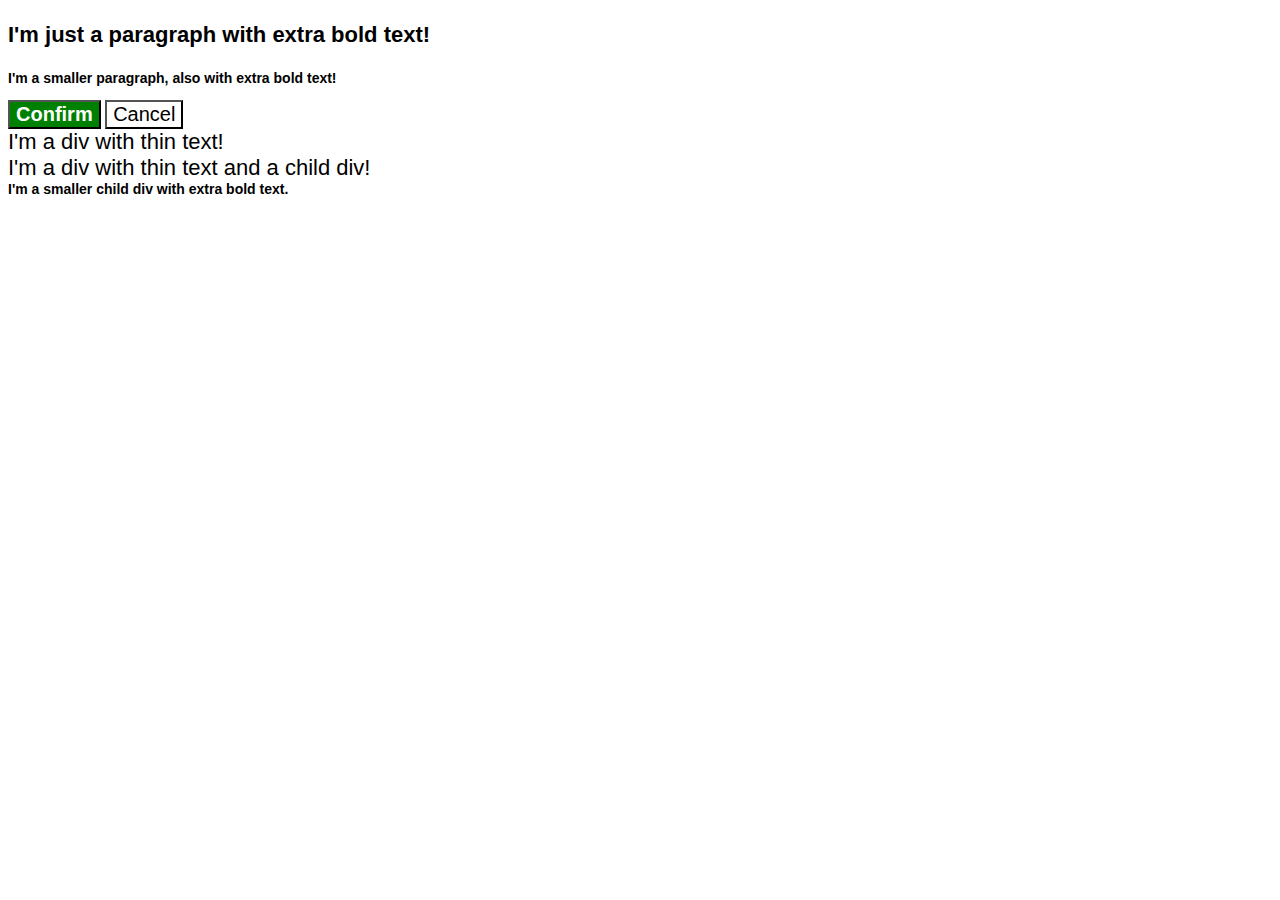
<file: foundations/cascade/01-cascade-fix/index.html>
<!DOCTYPE html>
<html lang="en">

<head>
  <meta charset="UTF-8">
  <meta http-equiv="X-UA-Compatible" content="IE=edge">
  <meta name="viewport" content="width=device-width, initial-scale=1.0">
  <title>Fix the Cascade</title>
  <link rel="stylesheet" href="style.css">
</head>

<body>
  <p class="para">I'm just a paragraph with extra bold text!</p>
  <p class="para small-para">I'm a smaller paragraph, also with extra bold text!</p>

  <button id="confirm-button" class="button confirm">Confirm</button>
  <button id="cancel-button" class="button cancel">Cancel</button>

  <div class="text">I'm a div with thin text!</div>
  <div class="text">I'm a div with thin text and a child div!
    <div class="text child">I'm a smaller child div with extra bold text.</div>
  </div>
  
</body>
</html>
</file>
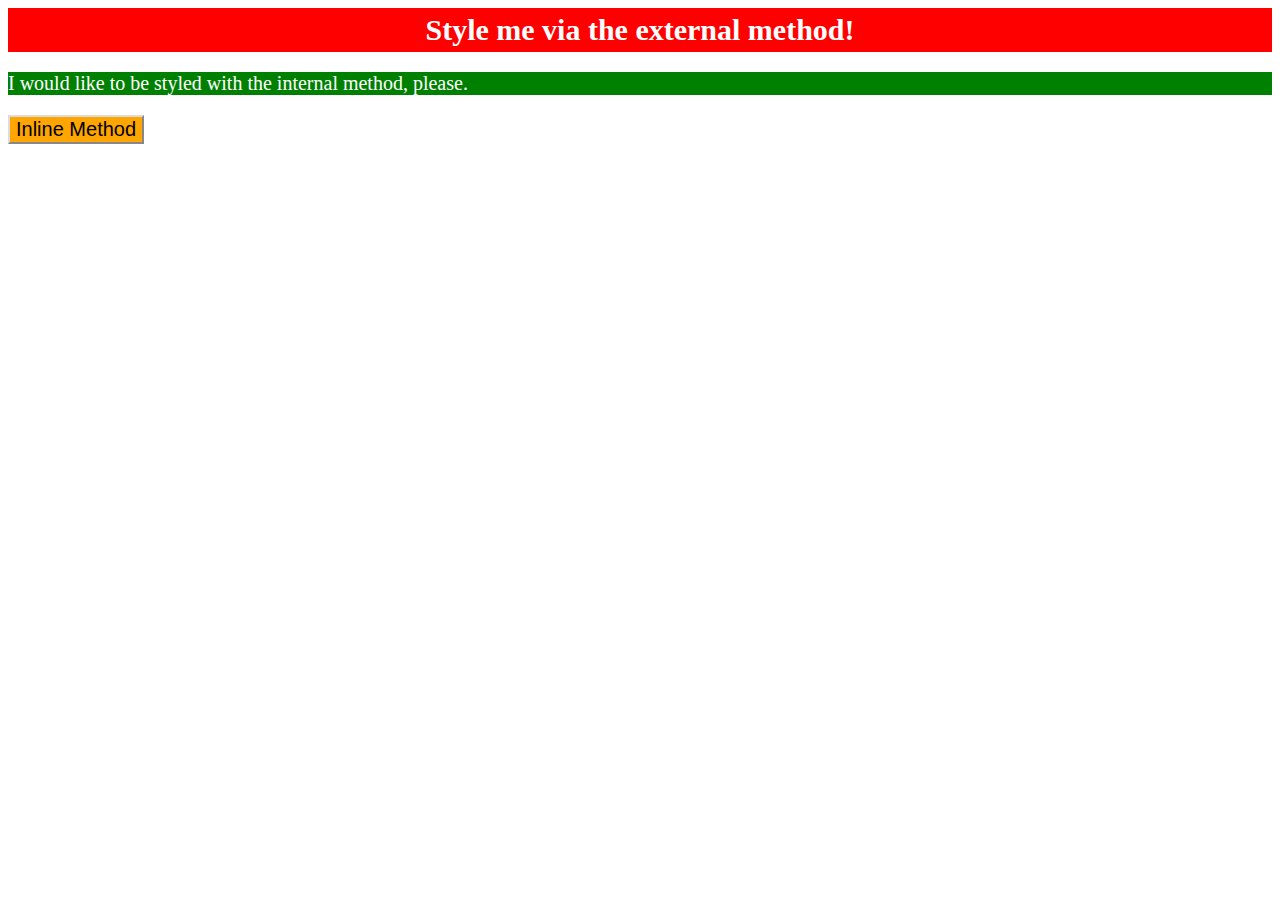
<file: foundations/intro-to-css/01-css-methods/index.html>
<!DOCTYPE html>
<html lang="en">

<head>
  <meta charset="UTF-8">
  <meta http-equiv="X-UA-Compatible" content="IE=edge">
  <meta name="viewport" content="width=device-width, initial-scale=1.0">
  <link rel="stylesheet" href="style.css">

  <style>
    p {
      background-color: green;
      color: white;
      font-family: Georgia, 'Times New Roman', Times, serif;
      font-size: 20px;
    }
  </style>

  <title>Methods for Adding CSS</title>
</head>

<body>
  <div>Style me via the external method!</div>
  <p>I would like to be styled with the internal method, please.</p>
  <button style="background-color: orange;
    font-size: 20px;
    border-color: gainsboro">Inline Method
  </button>
</body>

</html>
</file>
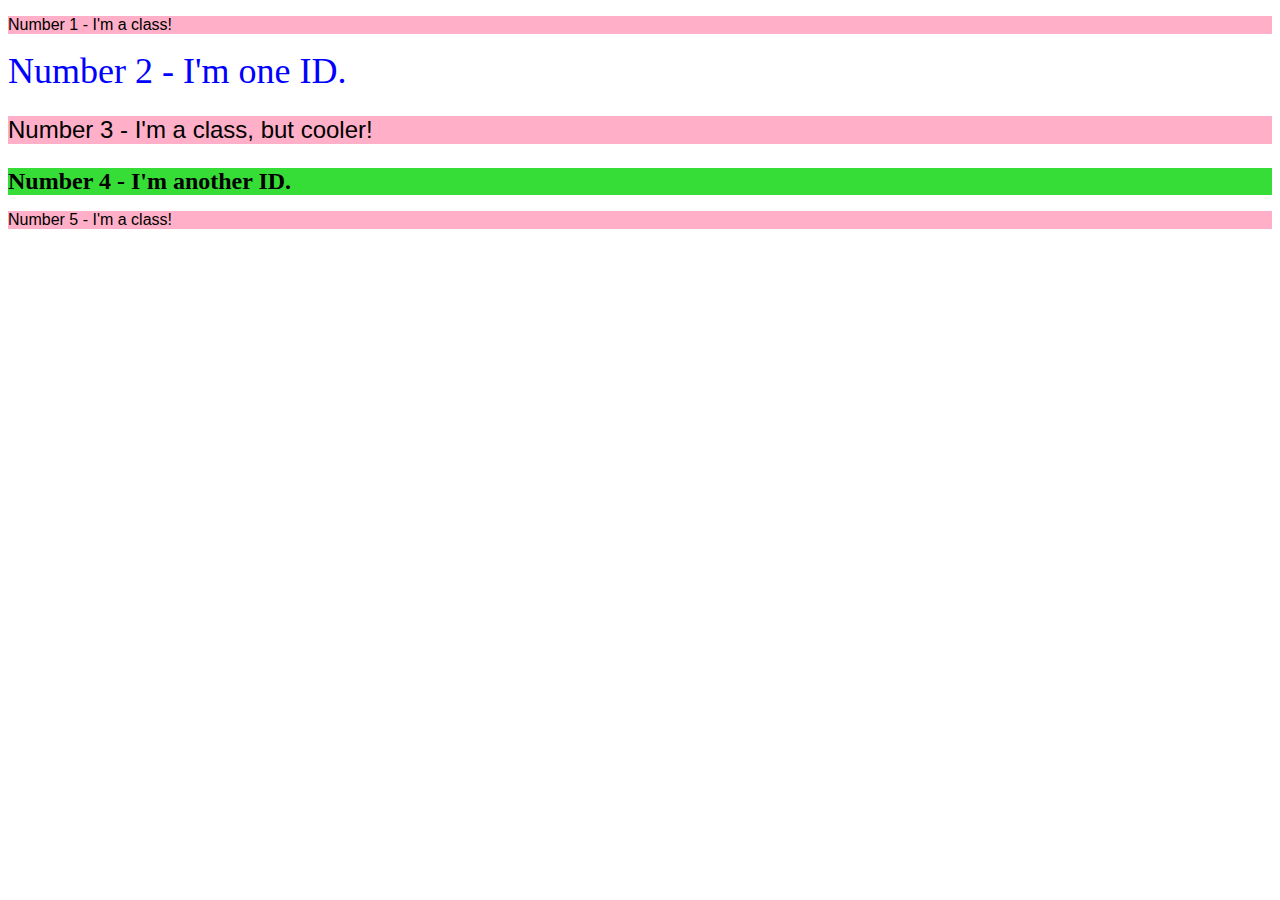
<file: foundations/intro-to-css/02-class-id-selectors/index.html>
<!DOCTYPE html>
<html lang="en">

<head>
  <meta charset="UTF-8">
  <meta http-equiv="X-UA-Compatible" content="IE=edge">
  <meta name="viewport" content="width=device-width, initial-scale=1.0">
  <title>Class and ID Selectors</title>
  <link rel="stylesheet" href="style.css">
</head>

<body>
  <p class="odd-number">Number 1 - I'm a class!</p>
  <div id="number-two">Number 2 - I'm one ID.</div>
  <p class="odd-number cool">Number 3 - I'm a class, but cooler!</p>
  <div id="number-four">Number 4 - I'm another ID.</div>
  <p class="odd-number">Number 5 - I'm a class!</p>
</body>

</html>
</file>
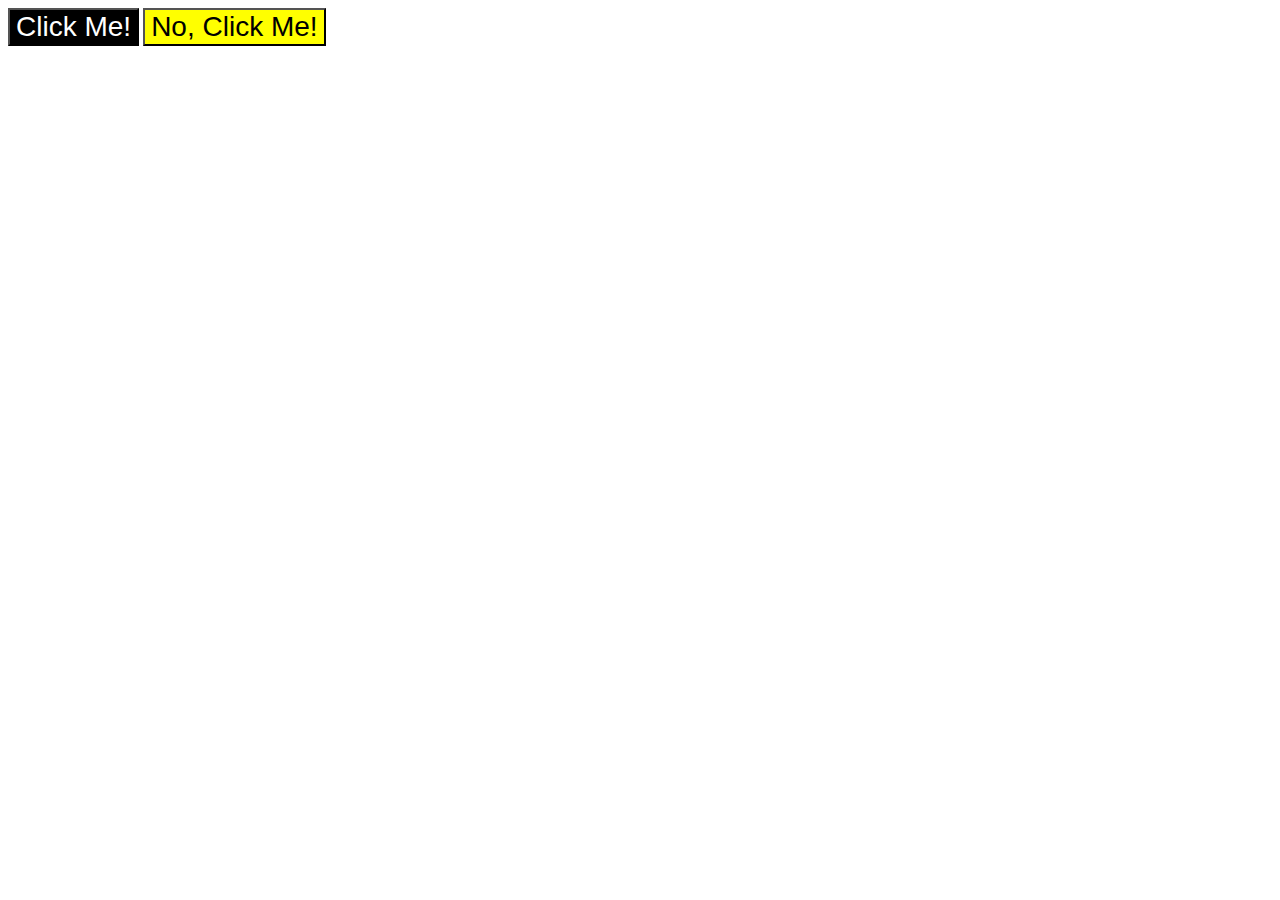
<file: foundations/intro-to-css/03-grouping-selectors/index.html>
<!DOCTYPE html>
<html lang="en">

<head>
  <meta charset="UTF-8">
  <meta http-equiv="X-UA-Compatible" content="IE=edge">
  <meta name="viewport" content="width=device-width, initial-scale=1.0">
  <title>Grouping Selectors</title>
  <link rel="stylesheet" href="style.css">
</head>

<body>
  <button class="click">Click Me!</button>
  <button class="no">No, Click Me!</button>
</body>

</html>
</file>
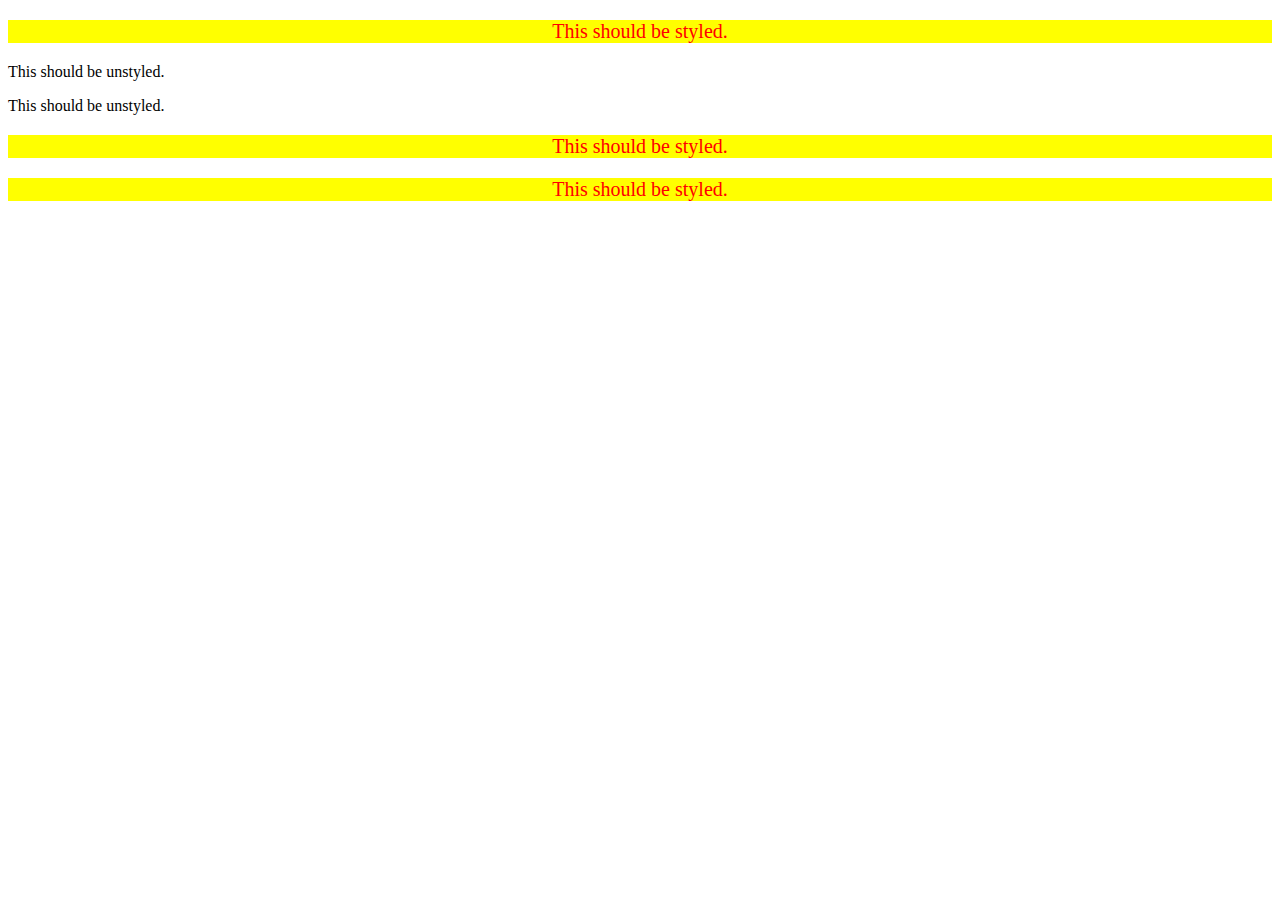
<file: foundations/intro-to-css/05-descendant-combinator/index.html>
<!DOCTYPE html>
<html lang="en">

<head>
  <meta charset="UTF-8">
  <meta http-equiv="X-UA-Compatible" content="IE=edge">
  <meta name="viewport" content="width=device-width, initial-scale=1.0">
  <title>Descendant Combinator</title>
  <link rel="stylesheet" href="style.css">
</head>

<body>

  <div class="container">
    <p class="text">This should be styled.</p>
  </div>

  <p class="text">This should be unstyled.</p>
  <p class="text">This should be unstyled.</p>
  
  <div class="container">
    <p class="text">This should be styled.</p>
    <p class="text">This should be styled.</p>
  </div>
  
</body>

</html>
</file>
<file: foundations/cascade/01-cascade-fix/style.css>
body {
  font-family: Arial, Helvetica, sans-serif;
}

.para,
.small-para {
  color: hsl(0, 0%, 0%);
  font-weight: 800;
}

.para.small-para {
  font-size: 14px;
  font-weight: 800;
}

.para {
  font-size: 22px;
}

.button.confirm {
  background: green;
  color: white;
  font-weight: bold;
} 

.button {
  background-color: rgb(255, 255, 255);
  color: rgb(0, 0, 0);
  font-size: 20px;
}

.text .child {
  color: rgb(0, 0, 0);
  font-weight: 800;
  font-size: 14px;
}

div.text {
  color: rgb(0, 0, 0);
  font-size: 22px;
  font-weight: 100;
}
</file>
<file: foundations/intro-to-css/01-css-methods/style.css>
div {
    background-color: red;
    text-align: center;
    font-family: 'Times New Roman', Times, serif;
    font-weight: bold;
    font-size: 30px;
    color: white;
    padding: 5px;
}
</file>
<file: foundations/intro-to-css/02-class-id-selectors/style.css>
.odd-number {
    background-color: rgb(255, 175, 199);
    font-family: Verdana, Geneva, Tahoma, sans-serif;
}

#number-two {
    color: blue;
    font-size: 36px;
}

.cool,
#number-four {
    font-size: 24px;
}

#number-four {
    background-color: rgb(55, 221, 55);
    font-weight: bold;
}
</file>
<file: foundations/intro-to-css/03-grouping-selectors/style.css>
.click {
    background-color: black;
    color: white;
}

.no {
    background-color: yellow;
}

.click,
.no {
    font-size: 28px;
    font-family: helvetica, 'times new roman', sans-serif;
}
</file>
<file: foundations/intro-to-css/05-descendant-combinator/style.css>
div p {
    color: red;
    font-size: 20px;
    background-color: yellow;
    text-align: center;
}
</file>
